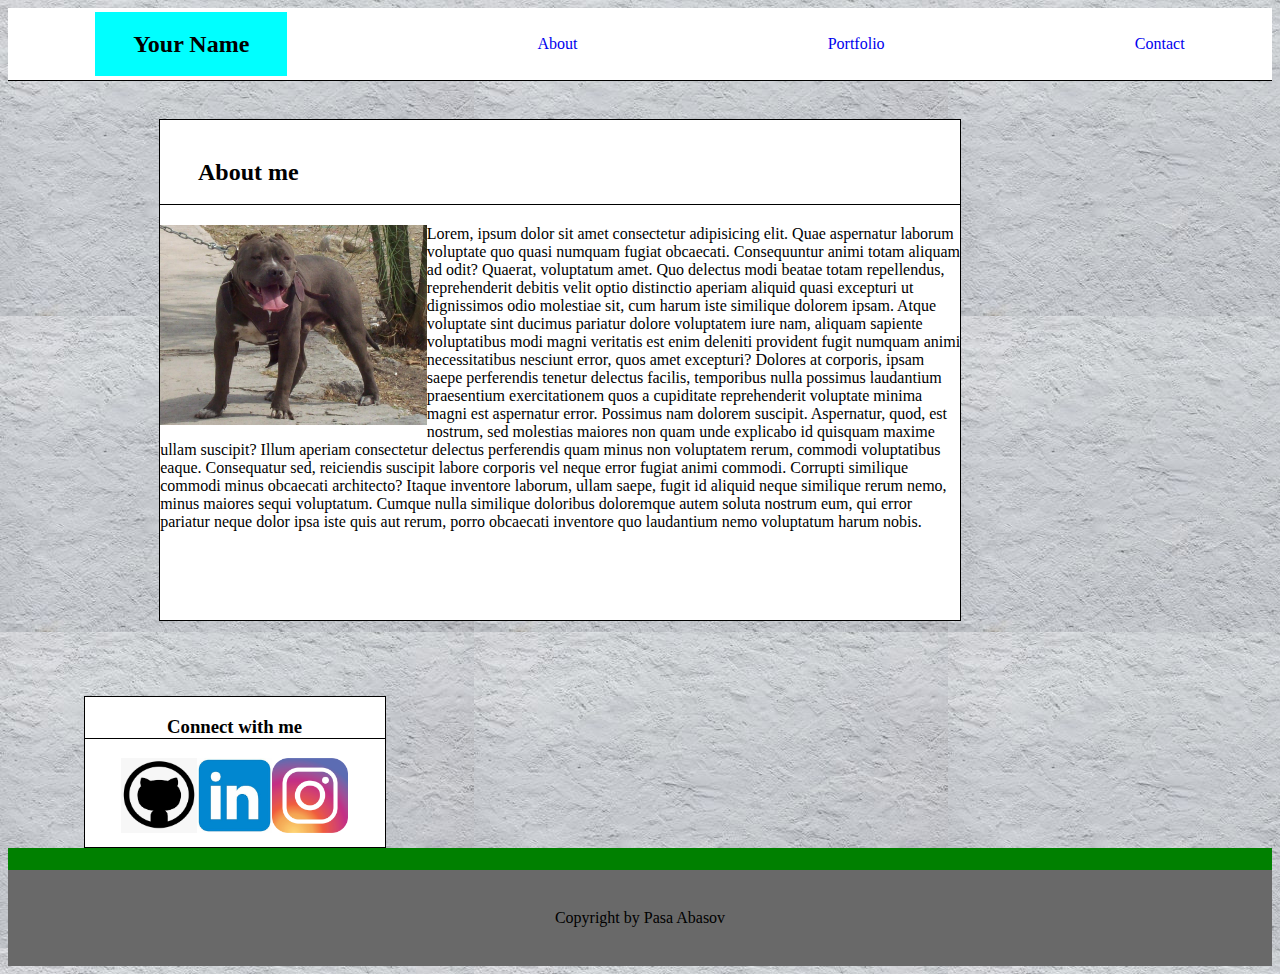
<file: index.html>
<!DOCTYPE html>
<html lang="en">
<head>
    <meta charset="UTF-8">
    <meta http-equiv="X-UA-Compatible" content="IE=edge">
    <meta name="viewport" content="width=device-width, initial-scale=1.0">
    <title>Document</title>
    <link rel="stylesheet" href="./ders.css">
</head>
<body>
 <nav id="navbar">
    <h2>Your Name</h2>

    <li><a href="./index.html">About</a></li>
    <li><a href="./portfolio.html">Portfolio</a></li>
    <li><a href="./contact.html">Contact</a></li>


  </nav>  
<div class="haqqinda">
    <h2 id="about">About me</h2>
<img src="./R.jpg" alt="">
<p>Lorem, ipsum dolor sit amet consectetur adipisicing elit. Quae aspernatur laborum voluptate quo quasi numquam fugiat obcaecati. Consequuntur animi totam aliquam ad odit? Quaerat, voluptatum amet. Quo delectus modi beatae totam repellendus, reprehenderit debitis velit optio distinctio aperiam aliquid quasi excepturi ut dignissimos odio molestiae sit, cum harum iste similique dolorem ipsam. Atque voluptate sint ducimus pariatur dolore voluptatem iure nam, aliquam sapiente voluptatibus modi magni veritatis est enim deleniti provident fugit numquam animi necessitatibus nesciunt error, quos amet excepturi? Dolores at corporis, ipsam saepe perferendis tenetur delectus facilis, temporibus nulla possimus laudantium praesentium exercitationem quos a cupiditate reprehenderit voluptate minima magni est aspernatur error. Possimus nam dolorem suscipit. Aspernatur, quod, est nostrum, sed molestias maiores non quam unde explicabo id quisquam maxime ullam suscipit? Illum aperiam consectetur delectus perferendis quam minus non voluptatem rerum, commodi voluptatibus eaque. Consequatur sed, reiciendis suscipit labore corporis vel neque error fugiat animi commodi. Corrupti similique commodi minus obcaecati architecto? Itaque inventore laborum, ullam saepe, fugit id aliquid neque similique rerum nemo, minus maiores sequi voluptatum. Cumque nulla similique doloribus doloremque autem soluta nostrum eum, qui error pariatur neque dolor ipsa iste quis aut rerum, porro obcaecati inventore quo laudantium nemo voluptatum harum nobis.</p>
</div>

<div class="contact">
<h3>Connect with me</h3>
<div class="yazi">
<img id="git" src="./git.png" alt="">
<img id="link" src="./link.jpg" alt="">
<img id="insta" src="./insta.png" alt="">
</div>
</div>
<div class="footer">
    <p>Copyright by Pasa Abasov</p>
</div>
</body>
</html>
</file>
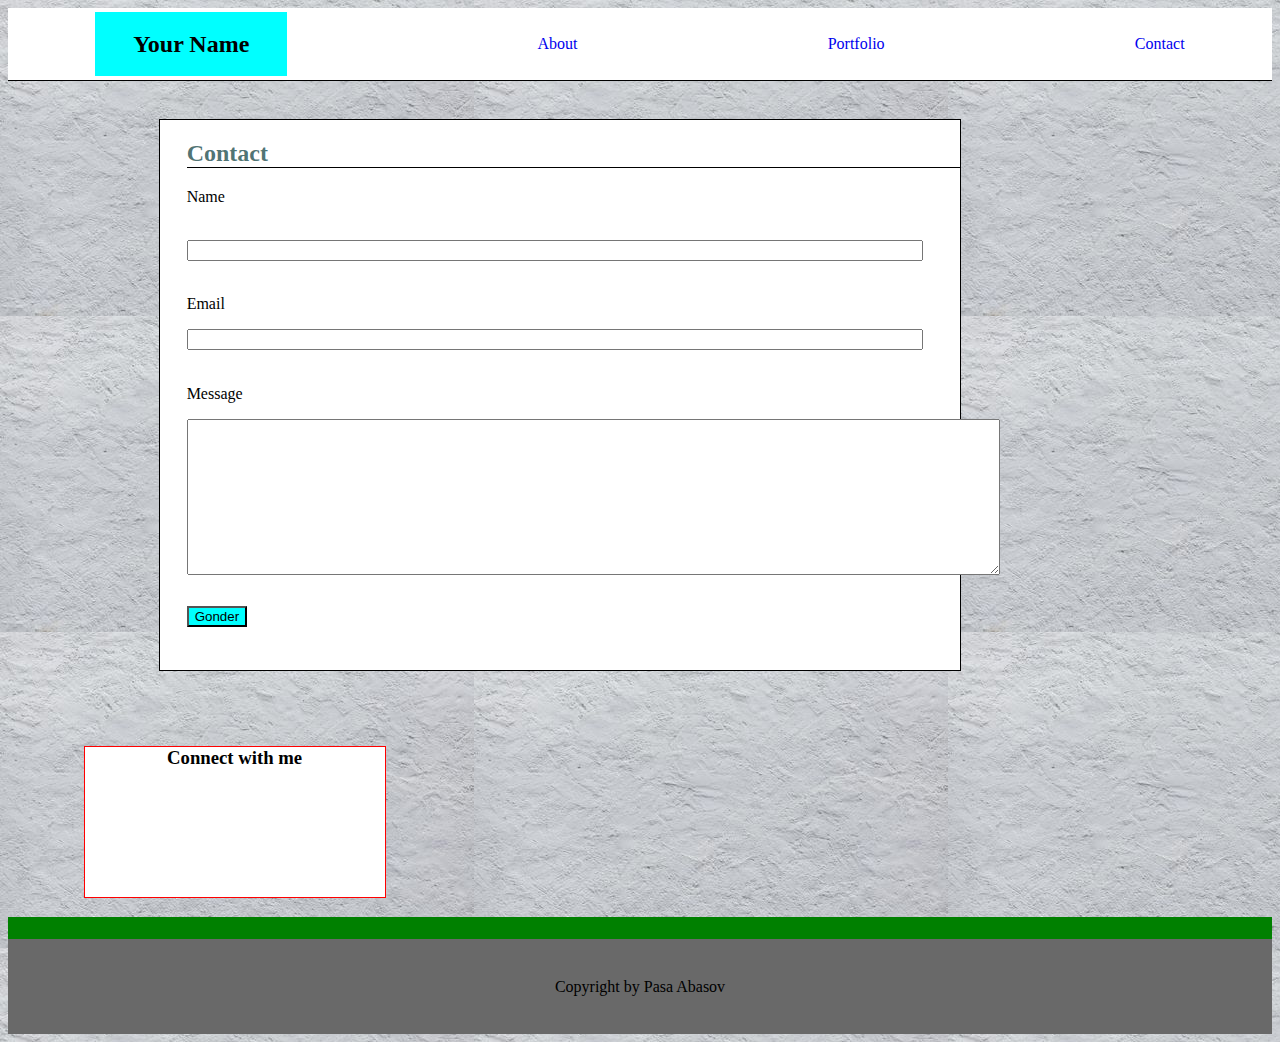
<file: contact.html>
<!DOCTYPE html>
<html lang="en">
<head>
    <meta charset="UTF-8">
    <meta http-equiv="X-UA-Compatible" content="IE=edge">
    <meta name="viewport" content="width=device-width, initial-scale=1.0">
    <title>Document</title>
    <link rel="stylesheet" href="./contact1.css">
</head>
<body>
    <nav id="navbar">
        <h2 id="your">Your Name</h2>
    
        <li><a href="./index.html">About</a></li>
        <li><a href="./portfolio.html">Portfolio</a></li>
        <li><a href="./contact.html">Contact</a></li>
    </nav>
    <div class="contact">
        <h2 id="contact">Contact</h2>
        
       <form action="contact.html">
<p id="name"> Name </p>
<br>
<input id="namecon" type="text">

<p class="email">Email</p>
<input type="mail" class="emailcon">
<p class="Message">Message</p>
<textarea class="textarea" name="pasa" id="" cols="99" rows="10"></textarea>
<button class="gonder">Gonder</button>
       </form>
    </div>  

        <div class="ellaqe">
<h3 class="contactsag">Connect with me</h3>

    
</div>

        </div>
        <div class="footer">
            <p>Copyright by Pasa Abasov</p>
        </div>
</body>
</html>
</file>
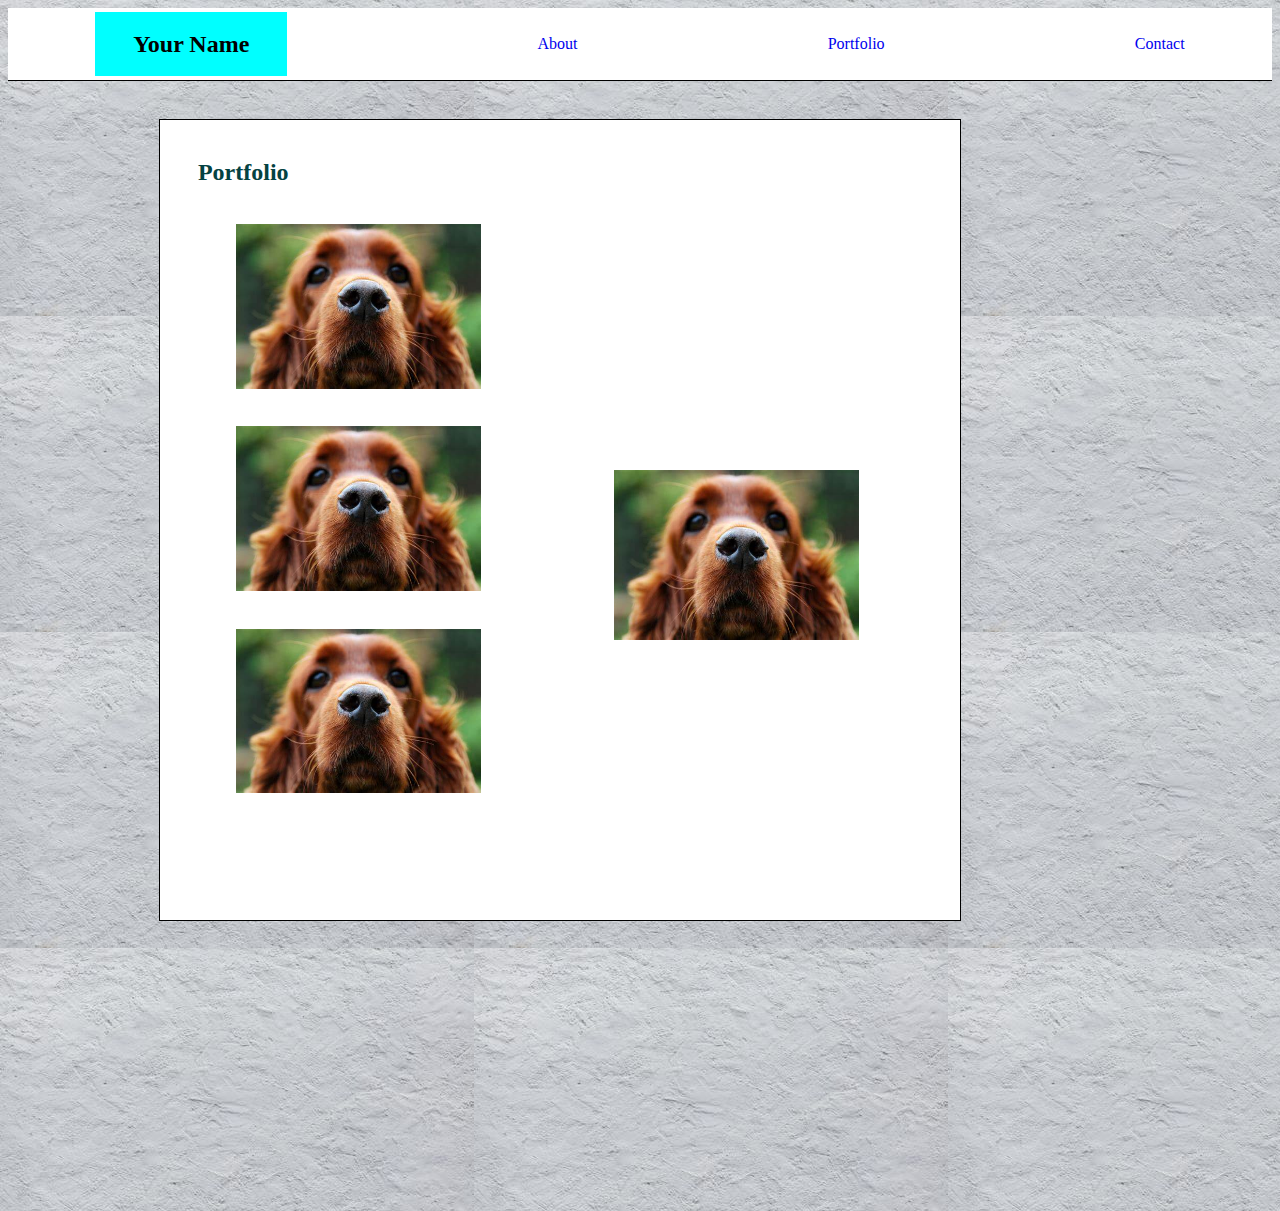
<file: portfolio.html>
<!DOCTYPE html>
<html lang="en">
<head>
    <meta charset="UTF-8">
    <meta http-equiv="X-UA-Compatible" content="IE=edge">
    <meta name="viewport" content="width=device-width, initial-scale=1.0">
    <title>Document</title>
    <link rel="stylesheet" href="./portfolio.css">
</head>
<body>
 <nav id="navbar">
    <h2>Your Name</h2>

    <li><a href="./index.html">About</a></li>
    <li><a href="./portfolio.html">Portfolio</a></li>
    <li><a href="./contact.html">Contact</a></li>
  </nav>  

<div class="portfolio">
<h2 class="portfolioh">Portfolio</h2>
<div class="dog1">
<img class="d1" src="./dog.jpg" alt="">
<img class="d2" src="./dog.jpg" alt="">
<img class="d3" src="./dog.jpg" alt="">
</div>
 <img src="./dog.jpg" alt="" class="d4">



</div>



</body>
</file>
<file: ders.css>
body{
    background-image: url(./defd359ad8261995cb9ebb434c0299a6.jpg);
}

#navbar{
    display: flex;
    flex-direction: row;
    align-items: center;
    height: 8vh;
    width: 100%;
    justify-content: space-around;
    border-bottom:1px solid black ;
    background-color: white;
    list-style: none;
    
}
h2{
    background-color: aqua;
    padding: 1cm;
    padding-left: 1cm;
    padding-right: 1cm;
padding-bottom: 0.5cm;
padding-top: 0.5cm;
}
a{
    text-decoration: none;
    border-right: 1px;
    list-style: none;
    margin-left:2cm ;
}
img{
    height: 200px;
    float: left;
}
.haqqinda{
    margin-top: 1cm;
    margin-left: 4cm;
    width: 800px;
    height: 500px;
    border: 1px solid black;
    float: left;
    background-color: white;
    margin-bottom: 1cm;
}
#about{
    background-color: white;
    border-bottom: 1px solid black;
    
}
.contact{
    border: 1px solid black;
    width: 300px;
    height: 150px;
    float: left;
    margin-top: 1cm;
    margin-left: 2cm;
    text-align: center;
    background-color: white;

}
h3{
    border-bottom: 1px solid  black;
    
}
#git{
   width: 2cm;
   height: 2cm;
    float: left;

}
#insta{
    float: left;
width: 2cm;
height: 2cm;

}
#link
{
    float: left;
    width: 2cm;
  height: 2cm;
}
.yazi{
    display: flex;
    flex-direction: row;
    justify-content: center;
   
   
}
.footer{
    clear: both;
   
    text-align: center;
    padding: 0.6cm;
    margin-top: 2cm;
    background-color: dimgrey;
    border-top: 0.6cm solid green;
}
</file>
<file: contact1.css>
body{
    background-image: url(./defd359ad8261995cb9ebb434c0299a6.jpg);
}

#navbar{
    display: flex;
    flex-direction: row;
    align-items: center;
    height: 8vh;
    width: 100%;
    justify-content: space-around;
    border-bottom:1px solid black ;
    background-color: white;
    list-style: none;
    
}
#your{
    background-color: aqua;
    padding: 1cm;
    padding-left: 1cm;
    padding-right: 1cm;
padding-bottom: 0.5cm;
padding-top: 0.5cm;
}
a{
    text-decoration: none;
    border-right: 1px;
    list-style: none;
    margin-left:2cm ;
}
.contact{
    margin-top: 1cm;
    margin-left: 4cm;
    width: 800px;
    height: 550px;
    border: 1px solid black;
    float: left;
    background-color: white;
    margin-bottom: 1cm;
}
#contact{
    color:rgba(2, 55, 55, 0.708) ;
    margin-left: 0.7cm;
    border-bottom: 1px solid black;
}
#namecon{
    width: 92%;
    margin-left: 0.7cm;
    margin-bottom: 0.5cm;
    box-sizing: border-box;
}
#name{
    margin-left: 0.7cm;
    box-sizing: border-box;   
}
.email{
    margin-left: 0.7cm;
    box-sizing: border-box;   
}
.emailcon{
    width: 92%;
    margin-left: 0.7cm;
    margin-bottom: 0.5cm;
    box-sizing: border-box;
}
.Message{
    margin-left: 0.7cm;
    box-sizing: border-box;   
}
.textarea{
    margin-left: 0.7cm;
}
.gonder{
    margin-left: 0.7cm;
    margin-top: 0.7cm;
    background-color: aqua;
}
.contactsag{
    border: 1px solid black;
    width: 300px;
    height: 150px;
    float: left;
    margin-top: 1cm;
    margin-left: 2cm;
    text-align: center;
    background-color: white;
border: 1px solid red;
}
.yazilar{
   border: 1px solid red;
   box-sizing: border-box;
}
#git{
    width: 2cm;
    height: 2cm;
    float: left;
    margin-right: 3cm;
}
#link{
    width: 2cm;
    height: 2cm;
    float: left;
}
#insta{
    width: 2cm;
    height: 2cm;
    float: left;
}
.footer{
    clear: both;
   
    text-align: center;
    padding: 0.6cm;
    margin-top: 2cm;
    background-color: dimgrey;
    border-top: 0.6cm solid green;
}
</file>
<file: portfolio.css>
body{
    background-image: url(./defd359ad8261995cb9ebb434c0299a6.jpg);
}

#navbar{
    display: flex;
    flex-direction: row;
    align-items: center;
    height: 8vh;
    width: 100%;
    justify-content: space-around;
    border-bottom:1px solid black ;
    background-color: white;
    list-style: none;
    
}
h2{
    background-color: aqua;
    padding: 1cm;
    padding-left: 1cm;
    padding-right: 1cm;
padding-bottom: 0.5cm;
padding-top: 0.5cm;
}
a{
    text-decoration: none;
    border-right: 1px;
    list-style: none;
    margin-left:2cm ;
}
.portfolio{
width: 800px;
height: 800px;
border: 1px solid black;
background-color: white;
margin-top: 1cm;
margin-left: 4cm;

}
.portfolioh{
    color: rgb(4, 66, 66);
    background-color: white;
}
.dog1{
    width: 6.5cm;
    height: 6.5cm;
    display: flex;
    flex-direction: column;
box-sizing: border-box;

    margin-left: 2cm;

}
.d1{
    margin-bottom: 1cm;
}
.d2{
    margin-bottom: 1cm;
}
.d4{
    width: 6.5cm;
    height: 4.5cm;
    margin-left: 12cm;
    margin-bottom: 15cm;

}
</file>
